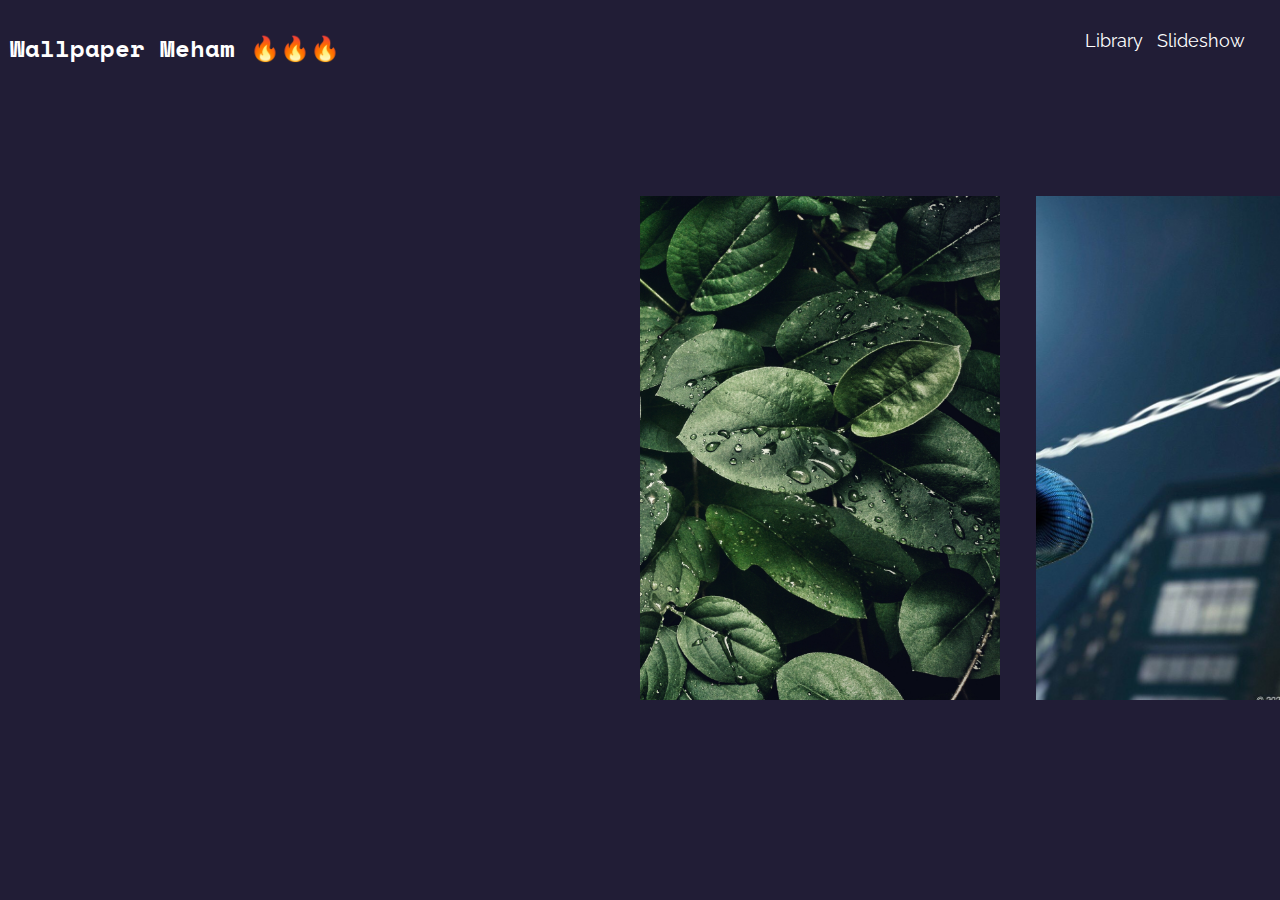
<file: index.html>
<!DOCTYPE html>
<html>
  <head>
    <link rel="stylesheet" href="style.css">
    <title>Wallpaper Meham 🔥</title>
  </head>
  <body id="body">

    <div class="topnav">
      <h2>Wallpaper Meham 🔥🔥🔥</h2>
      <div class="pages">
        <a id="library" href="#" onclick="enterLibraryMode()">Library</a>
        <a id="slideShow" href="#" onclick="enterSlideShowMode()">Slideshow</a>
      </div>

    </div>

    <div id="cards" data-mouse-down-at="0" data-prev-percentage="0">
      <div class="card" id="nature" onclick="select(0)">
        <img class="thumbnail" src="assets/nature.jpg" draggable="false">
        <div class="title">
          <h2>Nature</h2>
        </div>
      </div>


      <div class="card" id="characters" onclick="select(1)">
        <img class="thumbnail" src="assets/characters.jpg" draggable="false">
        <div class="title">
          <h2>Characters</h2>
        </div>
      </div>


       <div class="card" id="paintings" onclick="select(2)">
        <img class="thumbnail" src="assets/paintings.jpg" draggable="false">
        <div class="title">
          <h2>Paintings</h2>
        </div>
      </div>


       <div class="card" id="renders" onclick="select(3)">
        <img class="thumbnail" src="assets/3dRenders.png" draggable="false">
        <div class="title">
          <h2>3d Renders</h2>
        </div>
      </div>
    </div>

    <div class="slideShowPrompt">
      <div class="desktopOption">
        <img src="assets/desktopIcon.png" height="200" width="200">
        <h3>Desktop</h3>
      </div>

      <div class="mobileOption">
        <img src="assets/mobileIcon.png" height="200" width="200">
        <h3>Mobile</h3>
      </div>
    </div>

    <script src="script.js"></script>
  </body>
</html>
</file>
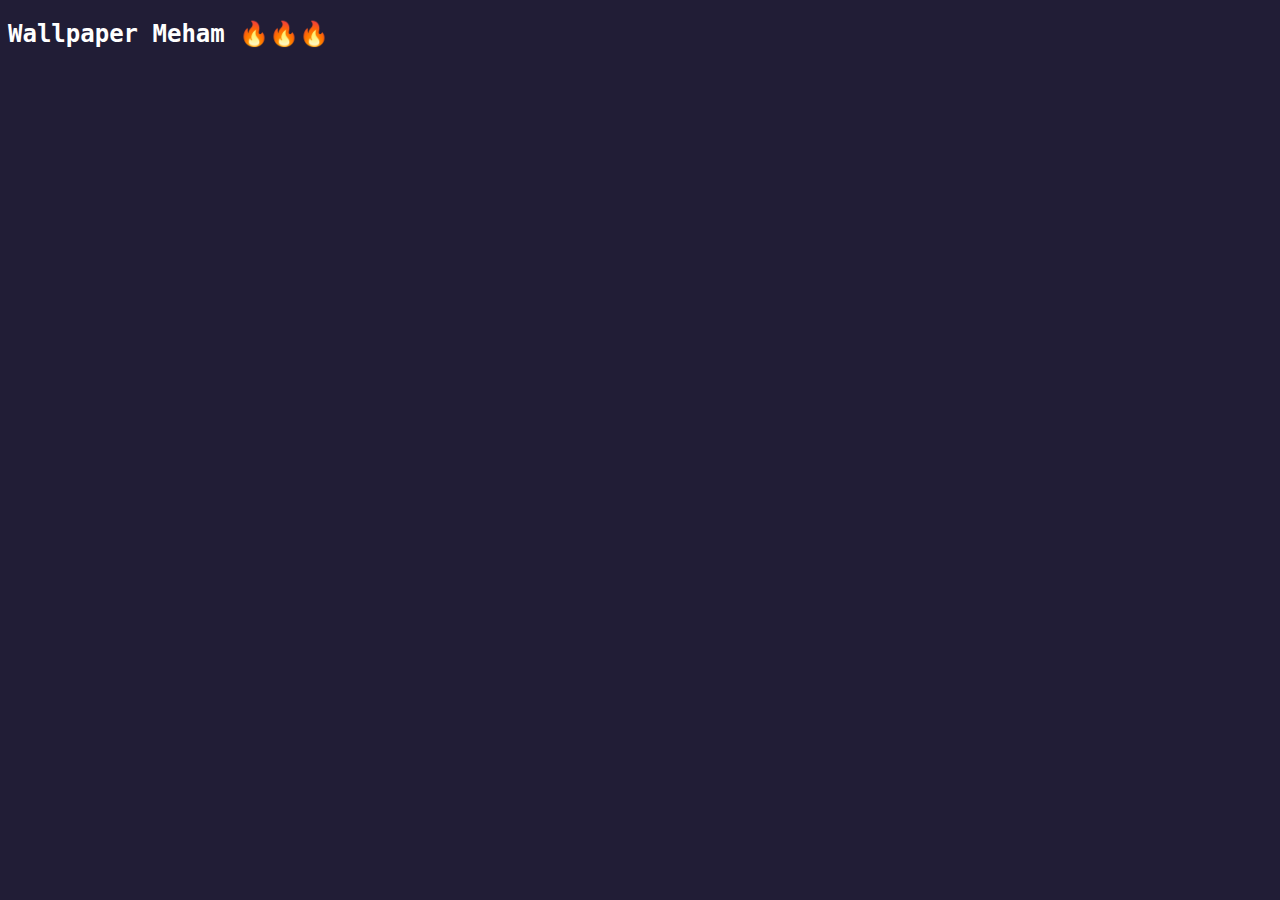
<file: library/libraryTemplate.html>
<!DOCTYPE html>
<html>
  <head>
    <title id="title"></title>
    <link rel="stylesheet" href="style.css">
  </head>
  <body id="body">

    <a class="home" href="../index.html">
      <h2>Wallpaper Meham 🔥🔥🔥</h2>
    </a>

    <div id="container" class="container">
    </div>

    <script src="script.js"></script>

  </body>
</html>
</file>
<file: style.css>
@import url('https://fonts.googleapis.com/css?family=Space+Mono');
@import url('https://fonts.googleapis.com/css?family=Raleway:200');


@keyframes animatedgradient {
	0% {
		background-position: 0% 50%;
	}
	50% {
		background-position: 100% 50%;
	}
	100% {
		background-position: 0% 50%;
	}
}



* {
  color: white;  
  font-family: 'Raleway';
}

body {
  height: 100vh;
  width: 100vw;
  background-color: #211d36;
  margin: 0rem;
  overflow: hidden;
}

.topnav{
  overflow: hidden;
  padding: 10px;
}

.topnav h2{
  font-family: 'Space Mono';
  float: left;
  display: block;
  text-align: center;
  user-select: none;
}

.topnav .pages{
  float: right;
  display: block;
  padding: 20px;
}

.topnav .pages a {
  padding: 5px;
  text-decoration: none;
  text-align: center;
  vertical-align: middle; 
  border-radius: 8px;
  font-size: 1.1rem;
  user-select: none;
}

#cards {
  position: absolute;
  display: flex;
  gap: 4vmin;
  left: 50%;
  top: 50%;
  transform: translate(0%,-50%);
  user-select: none;
}

.thumbnail {
  width: 40vmin;
  height: 56vmin;
  object-fit: cover;
  object-position: 100% 50%;
  cursor: pointer;
}


.thumbnail:hover + .title {
  transform: translateY(-50px);
  opacity: 0.6;
}

.title {
  position: absolute;
  bottom: -50px;
  right: 0px;

  display: inline-block;
  width: 100%;
  text-align: center;

  background-color: black;
  opacity: 0.0;

  transition: all 0.3s;
}

.slideShowPrompt {
  position: absolute;
  top: 30%;
  left: 35%;
  padding: 10px;
  border: ridge white;
  display: none;
}

.desktopOption {
  padding: 10px;
  display: inline-block;
}


.mobileOption {
  padding: 10px;
  display: inline-block;
}
</file>
<file: library/style.css>
/* Utilities */
.animate {
  animation-duration: 1s;
  animation-fill-mode: both;
}

.animate.animate--delay1s {
  animation-delay: 1s;
}

.animate.animate--fast {
  animation-duration: 0.6s;
}

/* Animations */
@keyframes slideInBottom {
  from {
    transform: translateY(900px);
  }

  to {
    transform: translateY(10px);
  }
}


* {
  color: white;
  font-family: Roboto, Ubuntu, monospace;
}

body {
  background-color: #211d36;
}

.home {
  text-decoration: none;
}

.slideInBottom {
  animation-name: slideInBottom;
  animation-timing-function: ease-out;
}

.container {
  display: flex;
  /* justify-content: left; */
  align-items: start;
  flex-wrap: wrap;
}

.card {
  display: inline-block;
  padding: 10px;
}
</file>
